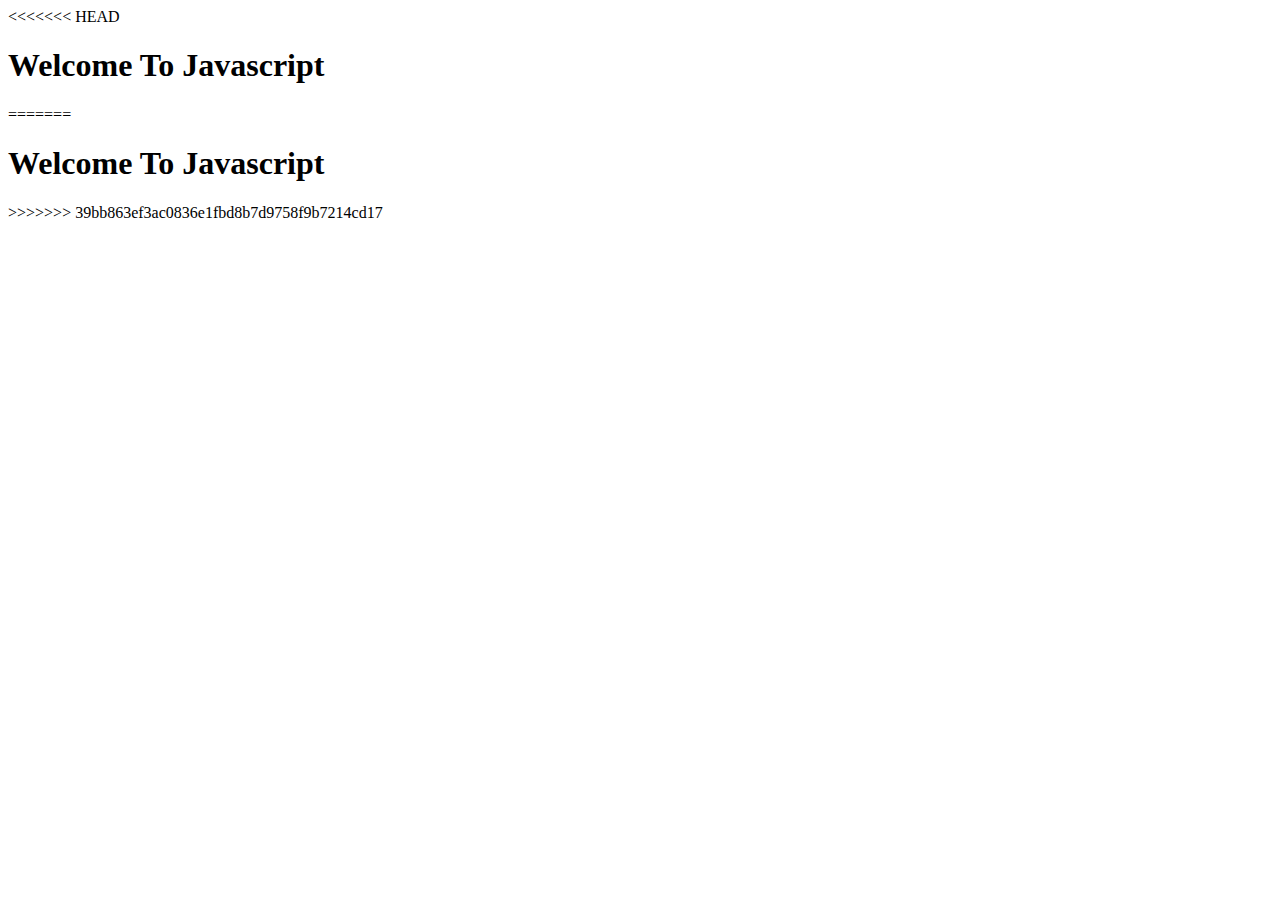
<file: practice-js.html>
<<<<<<< HEAD
<!DOCTYPE html>
<html lang="en">
  <head>
    <meta charset="UTF-8" />
    <meta name="viewport" content="width=device-width, initial-scale=1.0" />
    <title>Document</title>
  </head>
  <body>
    <h1>Welcome To Javascript</h1>
  </body>
  <script src="app.js"></script>
</html>
=======
<!DOCTYPE html>
<html lang="en">
  <head>
    <meta charset="UTF-8" />
    <meta name="viewport" content="width=device-width, initial-scale=1.0" />
    <title>Document</title>
  </head>
  <body>
    <h1>Welcome To Javascript</h1>
  </body>
  <script src="app.js"></script>
</html>
>>>>>>> 39bb863ef3ac0836e1fbd8b7d9758f9b7214cd17
</file>
